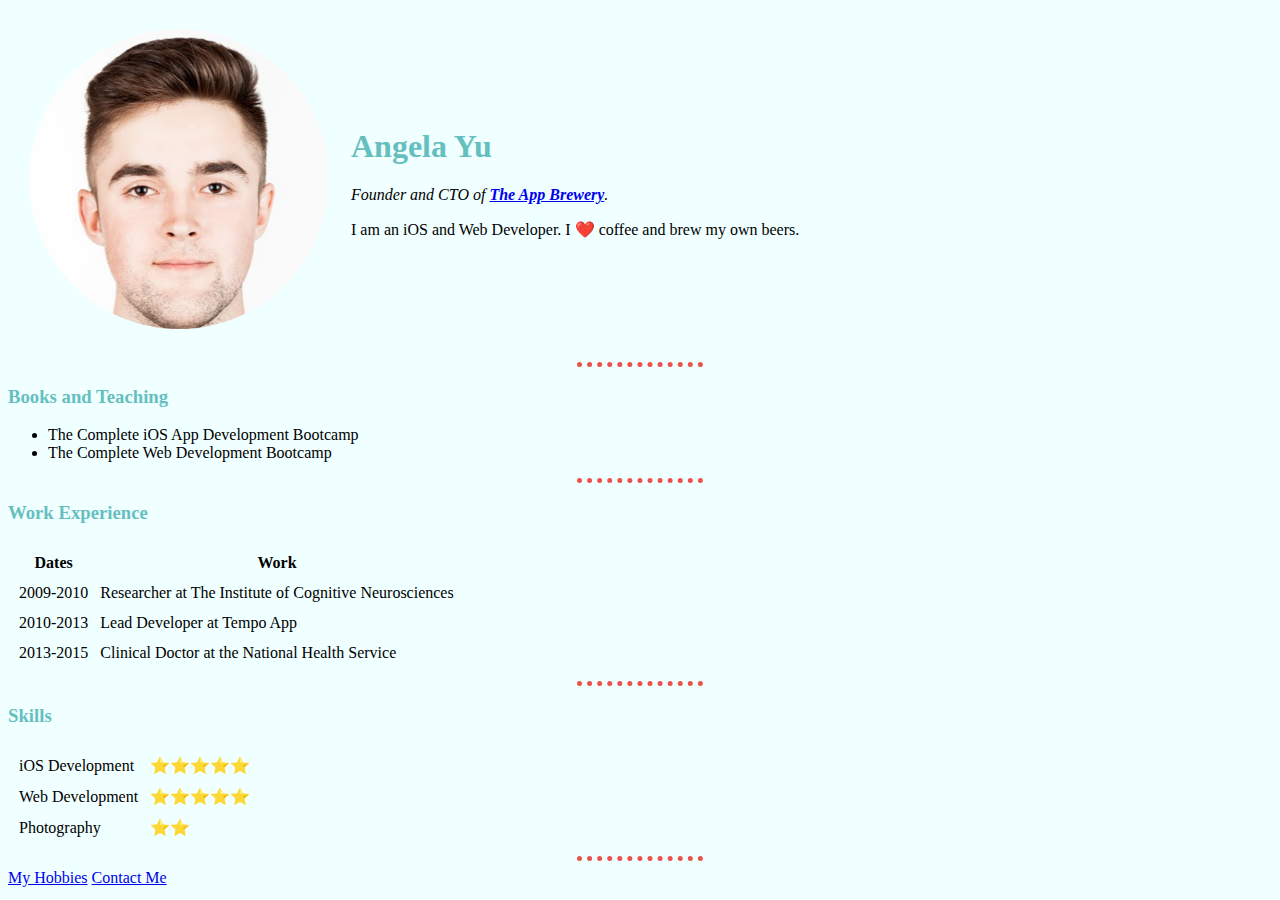
<file: index.html>
<!DOCTYPE html>
<html>
  <head>
    <meta charset="utf-8">
    <title>Angela's Personal Site</title>
    <link rel="stylesheet" href="css/styles.css">
  </head>

  <body>
    <table cellspacing="20">
      <tr>
        <td><img src="images/circle-cropped.png" alt="angela profile picture"></td>
        <td><h1>Angela Yu</h1>
        <p><em>Founder and CTO of <strong><a href="https://www.appbrewery.co/">The App Brewery</a></strong>.</em></p>
        <p>I am an iOS and Web Developer. I ❤️ coffee and brew my own beers.</p></td>
      </tr>
    </table>
    <hr>
    <h3>Books and Teaching</h3>
    <ul>
      <li>The Complete iOS App Development Bootcamp</li>
      <li>The Complete Web Development Bootcamp</li>
    </ul>
    <hr>
    <h3>Work Experience</h3>
    <table cellspacing="10">
      <thead>
        <tr>
          <th>Dates</th>
          <th>Work</th>
        </tr>
      </thead>
      <tbody>
        <tr>
          <td>2009-2010</td>
          <td>Researcher at The Institute of Cognitive Neurosciences</td>
        </tr>
        <tr>
          <td>2010-2013</td>
          <td>Lead Developer at Tempo App</td>
        </tr>
        <tr>
          <td>2013-2015</td>
          <td>Clinical Doctor at the National Health Service</td>
        </tr>
      </tbody>
    </table>
    <hr>
    <h3>Skills</h3>
    <table cellspacing="10">
      <tr>
        <td>iOS Development</td>
        <td>⭐️⭐️⭐️⭐️⭐️</td>
      </tr>
      <tr>
        <td>Web Development</td>
        <td>⭐️⭐️⭐️⭐️⭐️</td>
      </tr>
      <tr>
        <td>Photography</td>
        <td>⭐️⭐️</td>
      </tr>
    </table>
    <hr>
    <a href="hobbies.html">My Hobbies</a>
    <a href="contact-me.html">Contact Me</a>
  </body>
</html>
</file>
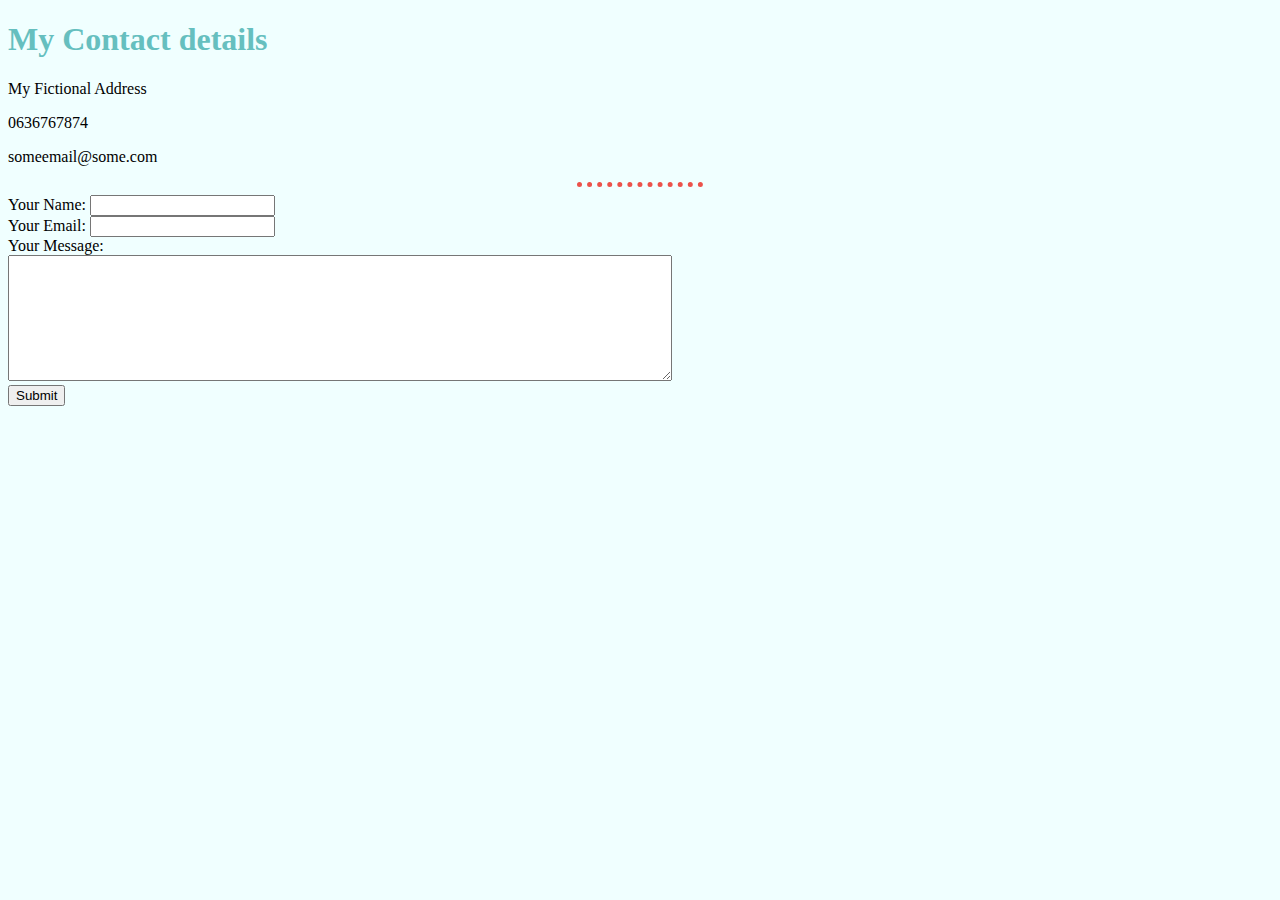
<file: contact-me.html>
<!DOCTYPE html>
<html lang="en" dir="ltr">
  <head>
    <meta charset="utf-8">
    <link rel="stylesheet" href="css/styles.css">
    <title></title>
  </head>
  <body>
    <h1>My Contact details</h1>
    <p>My Fictional Address</p>
    <p>0636767874</p>
    <p>someemail@some.com</p>
    <hr>

    <form action="oleksandrvoychishin@gmail.com" method="post" enctype="text/plain">
      <label>Your Name:</label>
      <input type="text" name="name" value=""><br>
      <label>Your Email:</label>
      <input type="email" name="email" value=""><br>
      <label>Your Message:</label><br>
      <textarea name="name" rows="8" cols="80"></textarea><br>
      <input type="submit" name="">
    </form>

  </body>
</html>
</file>
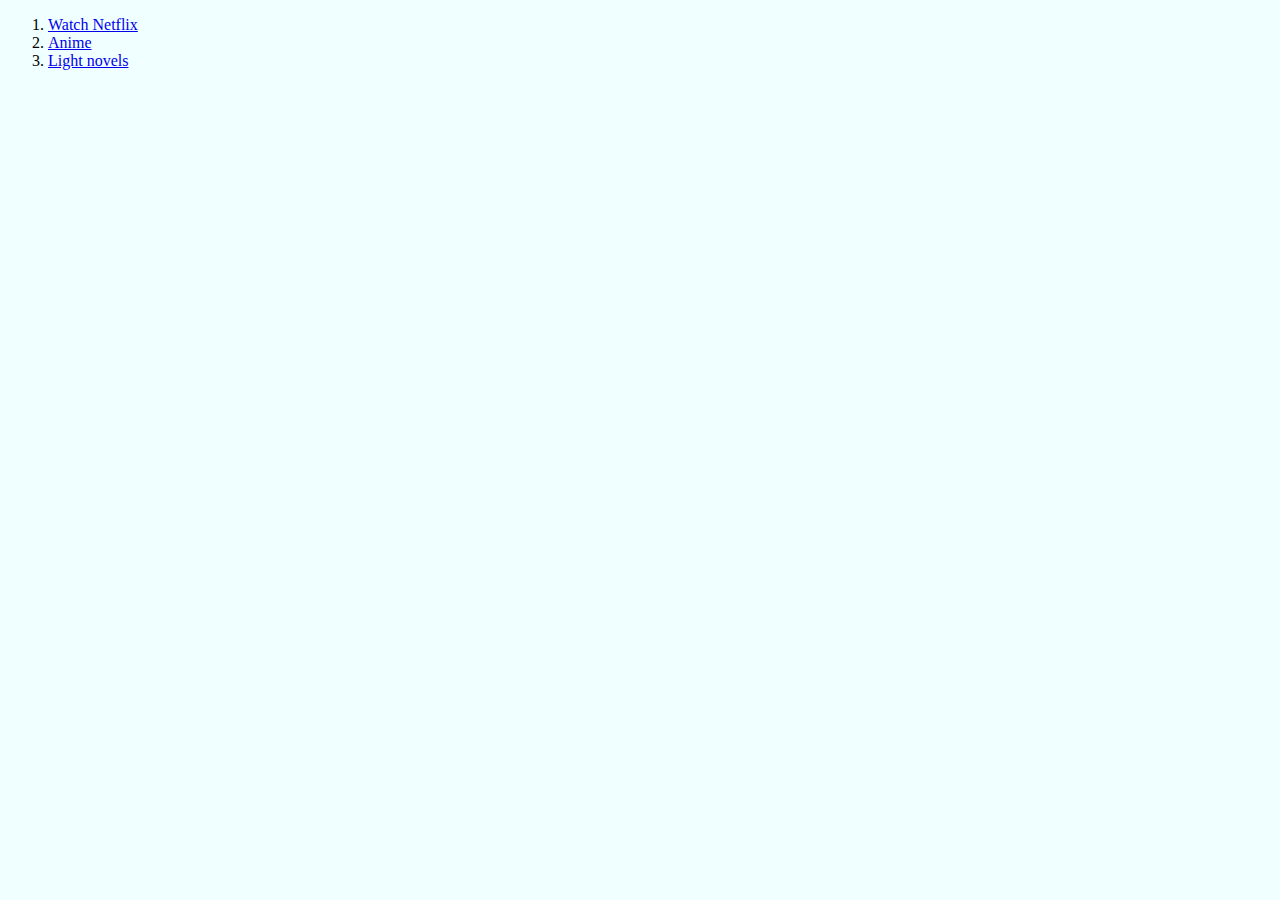
<file: hobbies.html>
<!DOCTYPE html>
<html lang="en" dir="ltr">
  <head>
    <meta charset="utf-8">
    <link rel="stylesheet" href="css/styles.css">
    <title></title>
  </head>
  <body>
    <ol>
      <li><a href="https://rezka.ag/series/melodrama/36168-desh-i-lili-2020.html#t:238-s:1-e:3">Watch Netflix</a></li>
      <li><a href="https://animevost.org/">Anime</a></li>
      <li><a href="https://ruranobe.ru/">Light novels</a></li>
    </ol>
  </body>
</html>
</file>
<file: css/styles.css>
body {
  background-color: #f0ffff;
}

hr {
  border-color: #ec524b;
  border-style: none;
  border-top-style: dotted;
  border-width: 5px;
  width: 10%;
}

h1, h3 {
  color: #66BFBF;
}

img {
  height: 300px;
}
</file>
